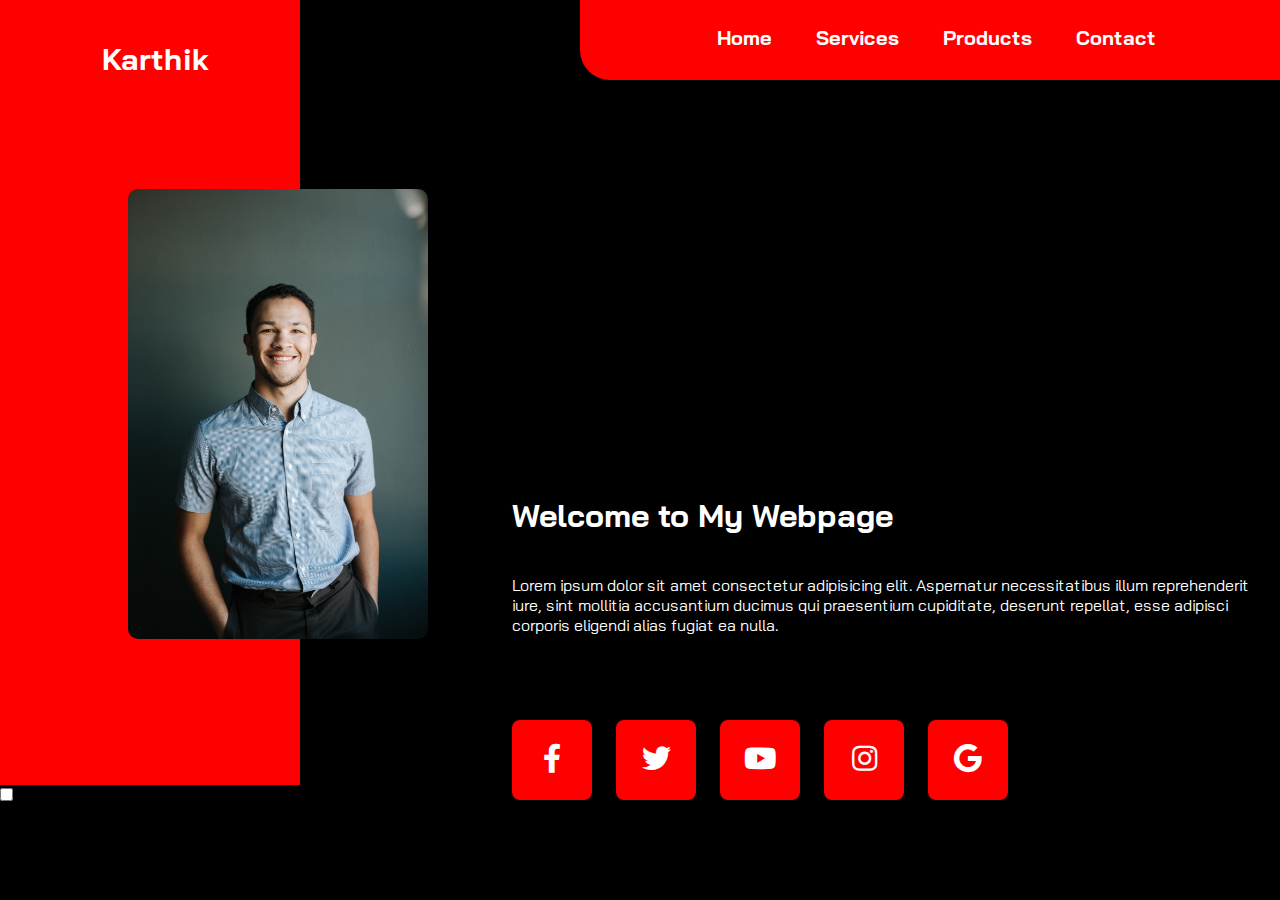
<file: index.html>
<!DOCTYPE html>
<html>

<head>
    <title>Karthik</title>
    <link rel="stylesheet" href="style.css">
    <link rel="stylesheet" href="https://use.fontawesome.com/releases/v5.3.1/css/all.css">
    <link href='https://fonts.googleapis.com/css?family=Poppins' rel='stylesheet'>
    <link href='https://fonts.googleapis.com/css?family=Bai Jamjuree' rel='stylesheet'>
    <link href="https://fonts.googleapis.com/css2?family=Bai+Jamjuree:wght@400;600&display=swap" rel="stylesheet">
    <meta name="viewport" content="width=device-width, initial-scale=1">

    <meta charset="UTF-8">
</head>

<body>
    <div class="col1">
    </div>
    <div class="profile">
        <img src="profile.jpg" id="pro">
    </div>
    <div class="col2">

    </div>

    <div class="nav">
        <label for="toggle">&#9776;</label>
        <input type="checkbox" id="toggle">
        <div class="logo">
            Karthik
        </div>
        <div class="menu">
            <ul>
                <li> <a href="#">Home</a></li>
                <li> <a href="#">Services</a></li>
                <li> <a href="#">Products</a></li>
                <li> <a href="#">Contact</a></li>
            </ul>
        </div>
    </div>
    <div class="info">
        <h1>Welcome to My Webpage</h1>
        </br>
        </br>
        <p> Lorem ipsum dolor sit amet consectetur adipisicing elit. Aspernatur necessitatibus illum reprehenderit iure, sint mollitia accusantium ducimus qui praesentium cupiditate, deserunt repellat, esse adipisci corporis eligendi alias fugiat ea nulla.</p>

    </div>
    <div class="s-m">
        <a href="#"><i class="fab fa-facebook-f"></i></a>
        <a href="#"><i class="fab fa-twitter"></i></a>
        <a href="#"><i class="fab fa-youtube"></i></a>
        <a href="#"><i class="fab fa-instagram"></i></a>
        <a href="#"><i class="fab fa-google"></i></a>
    </div>
</body>

</html>
</file>
<file: style.css>
* {
    padding: 0;
    margin: 0;
}

body {
    background: black;
    font-family: "Bai Jamjuree";
}

label {
    position: absolute;
    top: 30px;
    right: 30px;
    font-size: 26px;
    display: none;
}

.col1 {
    width: 300px;
    height: 785px;
    background-color: red;
}

.logo {
    position: absolute;
    top: 40px;
    left: 8%;
    font-size: 30px;
    font-weight: 700;
    color: #fff;
}

.menu {
    position: absolute;
    top: 25px;
    right: 5%;
}

.menu ul {
    padding-right: 20px;
}

.menu li {
    display: inline-block;
    margin-right: 30px;
}

.menu li a {
    text-decoration: none;
    font-size: 20px;
    padding-right: 10px;
    color: #fff;
    font-weight: 800;
}

.col2 {
    position: absolute;
    top: 0%;
    right: 0%;
    width: 700px;
    height: 80px;
    background-color: red;
    border-bottom-left-radius: 30px;
}

.profile {
    position: absolute;
    top: 21%;
    left: 10%;
}

.profile img {
    max-width: 300px;
    border-radius: 10px;
}

.profile img:hover {
    transform: scale(0.98);
    -webkit-filter: grayscale(100%);
    filter: grayscale(100%);
    cursor: pointer;
    transition: 1s;
}

.info {
    position: absolute;
    top: 55%;
    left: 40%;
    color: #fff;
}

.s-m {
    position: absolute;
    top: 80%;
    left: 40%;
    display: inline-block;
    justify-content: center;
    flex-wrap: wrap;
}

.s-m a {
    display: inline-flex;
    text-decoration: none;
    width: 40px;
    height: 40px;
    color: white;
    line-height: 20px;
    justify-content: center;
    padding: 20px 20px;
    font-size: 29px;
    background-color: red;
    border-radius: 8px;
    margin-right: 20px;
}

.s-m a i {
    margin-top: 4px;
}

.s-m a:hover {
    transform: scale(0.9);
    transition: 0.4s;
}

@media screen and (max-width:500px) {
    .col1 {
        visibility: hidden;
    }
    label {
        display: block;
        cursor: pointer;
    }
    .nav {
        float: right;
        width: auto;
    }
    .menu {
        text-align: center;
        width: 100%;
        display: none;
        clear: right;
    }
    .menu ul {
        display: block;
        margin-top: 30px;
    }
    .menu ul a {
        display: block;
        border-bottom: 1px solid red;
        margin: 20px;
    }
    #toggle {
        visibility: hidden;
    }
    #toggle:checked~.menu {
        position: absolute;
        margin-left: 100px;
        top: 15%;
        display: block;
        color: white;
        height: 100%;
        width: 100%;
        background-color: black;
        right: 0%;
    }
    .col2 {
        float: right;
        width: 100%;
    }
    .info {
        position: absolute;
        top: 90%;
        left: 5%;
        transition: .5s;
    }
    #id {
        max-width: 100%;
        float: left;
    }
    .s-m {
        position: absolute;
        left: 20px;
        bottom: 2%;
        top: 150%;
        max-width: 100%;
    }
    .s-m a {
        width: 12px;
        padding-bottom: 20px;
        font-size: 20px;
        margin-bottom: 30px;
        height: 12px;
        margin-right: 10px;
    }
    .s-m a i {
        margin-top: -3px;
    }
    .s-m a:hover {
        transform: scale(0.9);
    }
}
</file>
